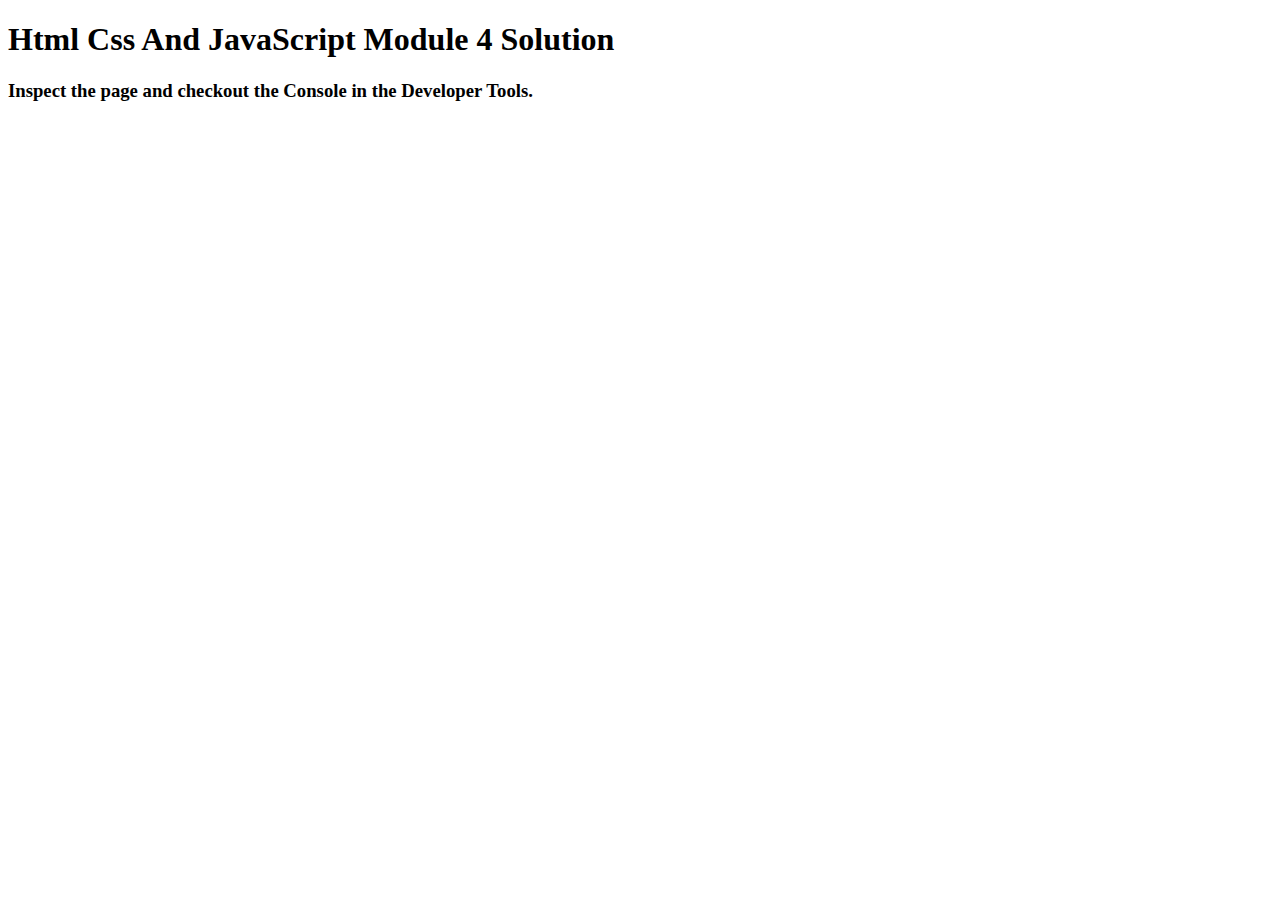
<file: module4_sol_coursera/index.html>
<!DOCTYPE html>
<html>
<head>
  <meta charset="utf-8">
  <title>Module 4</title>
  <script>
    var names = []; // DO NOT REMOVE
  </script>
  <script src="SpeakHello.js"></script>
  <script src="SpeakGoodBye.js"></script>
  <script src="script.js"></script>
</head>
<body>
  <h1>Html Css And JavaScript Module 4 Solution</h1>
  <h3>Inspect the page and checkout the Console in the Developer Tools.</h3>
</body>
</html>
</file>
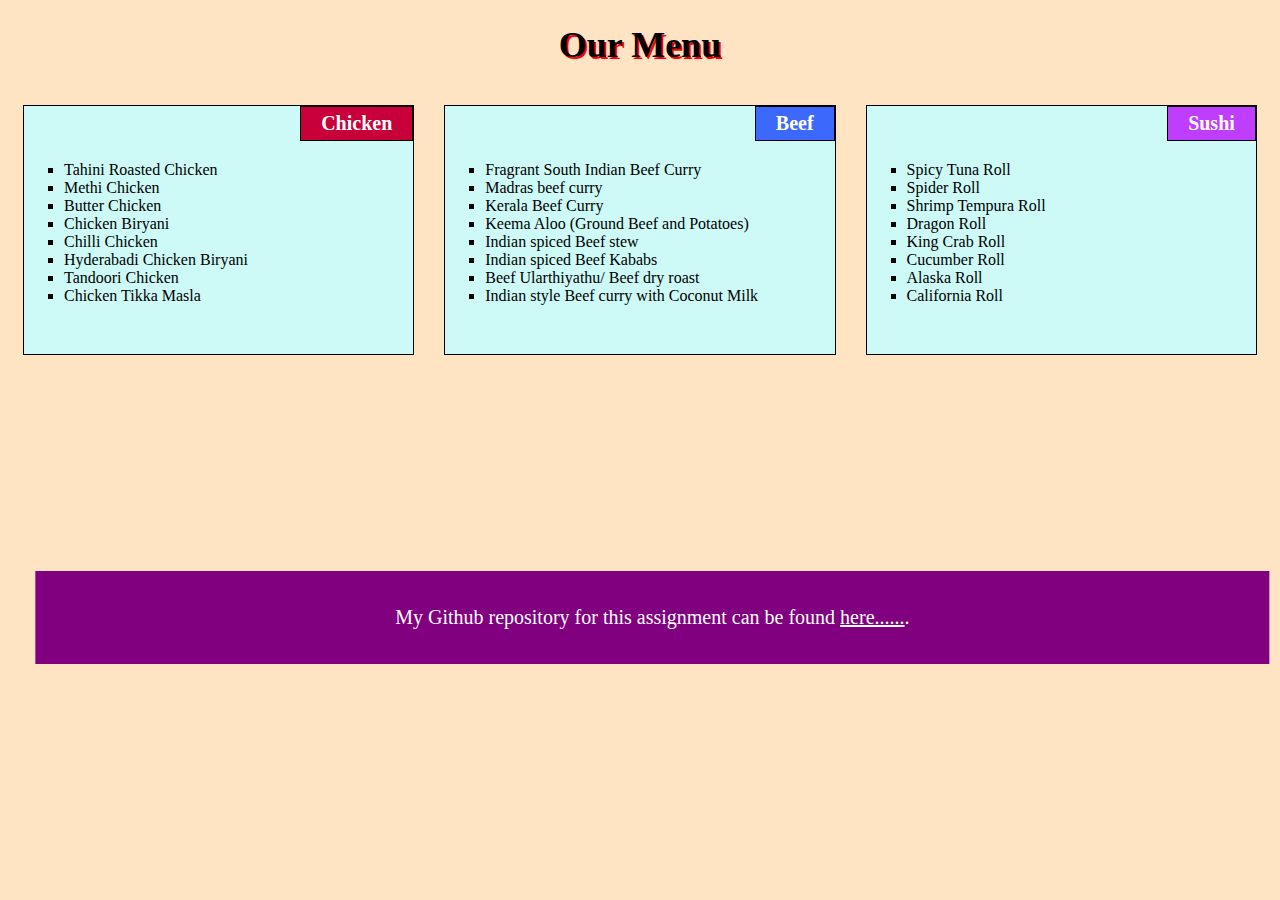
<file: module2_sol_coursera/m2_sol_coursera.html>
<!DOCTYPE html>
<html>
<head>
    <meta charset="utf-8" />
    <title>Module2 Assignment-coursera</title>
    <meta name="viewport" content="width=device-width, initial-scale=1">
    <link rel="stylesheet" href="style.css" />
</head>
<body>
    <h1>Our Menu</h1>

    <div class="col-lg-4 col-md-6 col-sm-12">
        <section>
            <h2 id="chicken">Chicken</h2>
            <ul>
                <li>Tahini Roasted Chicken</li>
                <li>Methi Chicken</li>
                <li>Butter Chicken</li>
                <li>Chicken Biryani</li>
                <li>Chilli Chicken</li>
                <li>Hyderabadi Chicken Biryani</li>
                <li>Tandoori Chicken</li>
                <li>Chicken Tikka Masla</li>
            </ul>
        </section>
    </div>

    <div class="col-lg-4 col-md-6 col-sm-12">
        <section>
            <h2 id="beef">Beef</h2>
            <ul>
                <li>Fragrant South Indian Beef Curry</li>
                <li>Madras beef curry</li>
                <li>Kerala Beef Curry</li>
                <li>Keema Aloo (Ground Beef and Potatoes)</li>
                <li>Indian spiced Beef stew</li>
                <li>Indian spiced Beef Kababs</li>
                <li>Beef Ularthiyathu/ Beef dry roast</li>
                <li>Indian style Beef curry with Coconut Milk</li>
            </ul>
        </section>
    </div>
    <div class="col-lg-4 col-md-12 col-sm-12">
        <section>
            <h2 id="sushi">Sushi</h2>
            <ul>
                <li>Spicy Tuna Roll</li>
                <li>Spider Roll</li>
                <li>Shrimp Tempura Roll</li>
                <li>Dragon Roll</li>
                <li>King Crab Roll</li>
                <li>Cucumber Roll</li>
                <li>Alaska Roll</li>
                <li>California Roll</li>
            </ul>
        </section>
    </div>
     <div class="col-lg-12 col-md-12 col-sm-12">
        <div class="footer">
            <p>My Github repository for this assignment can be found
                 <a href="https://thangeti-jyothsna-devi.github.io/jyothsna_coursera_mod_sol/module2_sol_coursera/m2_sol_coursera.html" target="_blank">here......</a>.
            </p>
        </div> 
    </div>
</body>
</html>
</file>
<file: module2_sol_coursera/style.css>
* {
    box-sizing: border-box;
    font-family: Cambria, Cochin, Georgia, Times, 'Times New Roman', serif;

}
body
{
  background-color: bisque;
}
h1 {

    color: black;
    font-size: 225%;
    text-align: center;
    text-shadow: 2px 2px #FF0000;

}
section {
    border: 1px solid black;    
    background-color:#CDFAF7;
    height: 250px;
    overflow: auto;
}
h2 {
    float: right;
    border:1px solid black;
    color: #ffffff;
    font-size: 125%;
    padding: 5px 20px 5px 20px;
    margin-top: 0;
    margin-bottom: 20px;
}
ul {    
    clear: right;
    width: 90%;
    list-style: square;
}
#chicken {
    background-color:#C70039;
}
#beef {
    background-color: #3D68FC;
}
#sushi {
    background-color:#BF3DFC;
}

/**** Desktop version ****/
@media (min-width: 992px) {
    .col-lg-1, .col-lg-2, .col-lg-3, .col-lg-4, .col-lg-5, .col-lg-6, .col-lg-7, .col-lg-8, .col-lg-9, .col-lg-10, .col-lg-11, .col-lg-12 {
      float: left;
      padding: 15px;
    }
    .col-lg-1 {
      width: 8.33%;
    }
    .col-lg-2 {
      width: 16.66%;
    }
    .col-lg-3 {
      width: 25%;
    }
    .col-lg-4 {
      width: 33.33%;
    }
    .col-lg-5 {
      width: 41.66%;
    }
    .col-lg-6 {
      width: 50%;
    }
    .col-lg-7 {
      width: 58.33%;
    }
    .col-lg-8 {
      width: 66.66%;
    }
    .col-lg-9 {
      width: 75%;
    }
    .col-lg-10 {
      width: 83.33%;
    }
    .col-lg-11 {
      width: 91.66%;
    }
    .col-lg-12 {
      width: 100%;
    }
  }
  
  /**** Tablet version ****/
  @media (min-width: 768px) and (max-width: 991px) {
    .col-md-1, .col-md-2, .col-md-3, .col-md-4, .col-md-5, .col-md-6, .col-md-7, .col-md-8, .col-md-9, .col-md-10, .col-md-11, .col-md-12 {
      float: left;
      padding: 15px;
    }
    .col-md-1 {
      width: 8.33%;
    }
    .col-md-2 {
      width: 16.66%;
    }
    .col-md-3 {
      width: 25%;
    }
    .col-md-4 {
      width: 33.33%;
    }
    .col-md-5 {
      width: 41.66%;
    }
    .col-md-6 {
      width: 50%;
    }
    .col-md-7 {
      width: 58.33%;
    }
    .col-md-8 {
      width: 66.66%;
    }
    .col-md-9 {
      width: 75%;
    }
    .col-md-10 {
      width: 83.33%;
    }
    .col-md-11 {
      width: 91.66%;
    }
    .col-md-12 {
      width: 100%;
    }
  }

  /**** Mobile version ****/
  @media (max-width: 767px) {
    .col-sm-1, .col-sm-2, .col-sm-3, .col-sm-4, .col-sm-5, .col-sm-6, .col-sm-7, .col-sm-8, .col-sm-9, .col-sm-10, .col-sm-11, .col-sm-12 {
      float: left;
      padding: 15px;
    }
    .col-sm-1 {
      width: 8.33%;
    }
    .col-sm-2 {
      width: 16.66%;
    }
    .col-sm-3 {
      width: 25%;
    }
    .col-sm-4 {
      width: 33.33%;
    }
    .col-sm-5 {
      width: 41.66%;
    }
    .col-sm-6 {
      width: 50%;
    }
    .col-sm-7 {
      width: 58.33%;
    }
    .col-sm-8 {
      width: 66.66%;
    }
    .col-sm-9 {
      width: 75%;
    }
    .col-sm-10 {
      width: 83.33%;
    }
    .col-sm-11 {
      width: 91.66%;
    }
    .col-sm-12 {
      width: 100%;
    }
  }
.footer
{
  background-color:purple;
  color: #ffffff;
  text-align: center;
  padding:15px;
  font-size:20px;
  transform: translate(1%,200%);
}
a
{
  color: white;
  cursor: pointer;
}
</file>
